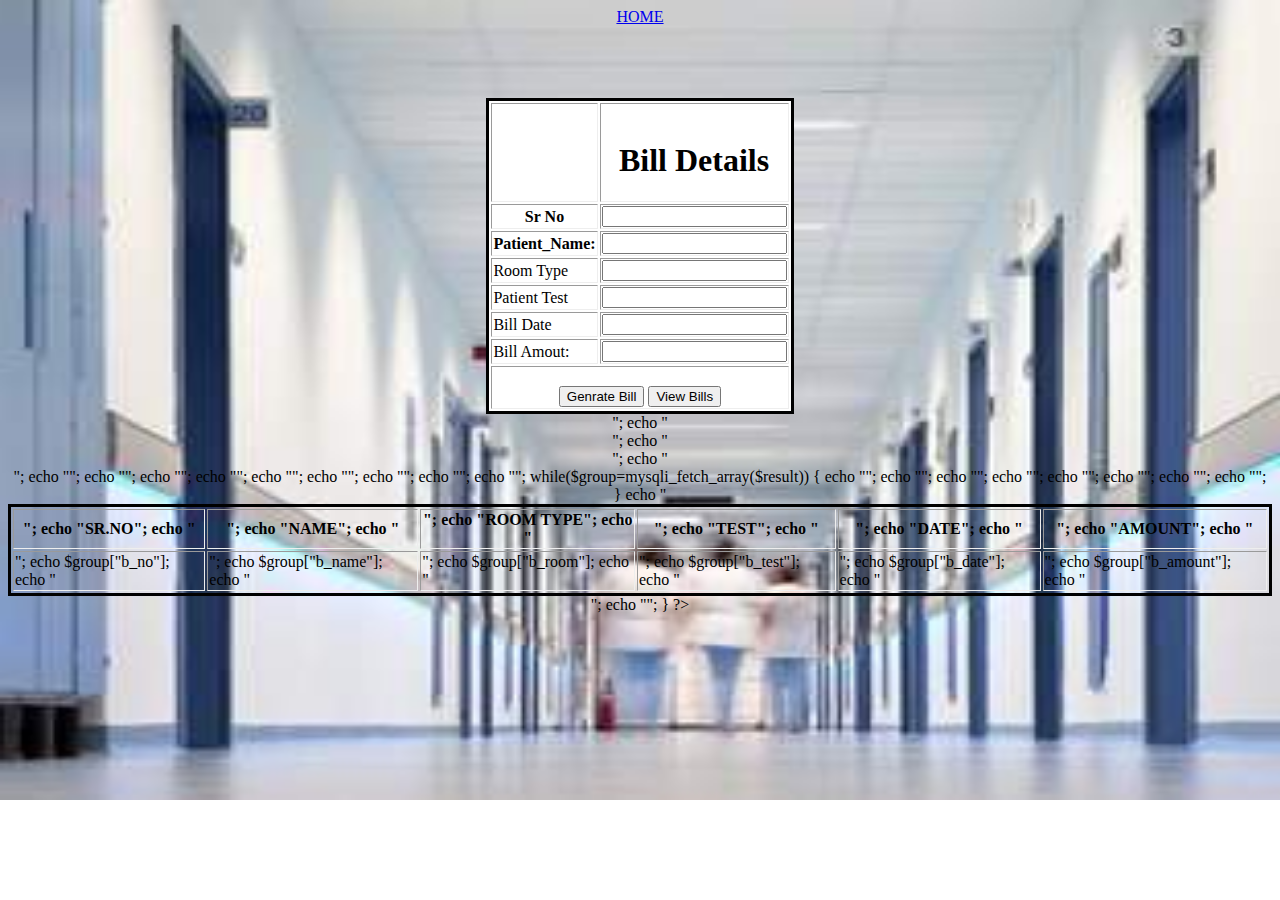
<file: bill.html>
<doctype html>


<html>
<title>Bill</title>
<header>


	<a class="active" href="index.html">HOME</a>

</header>

<style>

    body
	{
	   background-image:url('h.jpeg');
	   background-repeat:no-repeat;
	   background-size:1400px 800px;
	   }

 table{
     
	  border:solid 
	 
	 }

</style>


<body    align="center">


<br><br><br><br>

<table  border="1" align="center"  style="background-color:white";>
<form name="bill.php" method="post">

 <tr>
  	<td>
 
  <th><h1><br>Bill Details </h1>
  </th>
</td>
</tr>
<tr>
	<th>
		<label for="Sr No">Sr No</label>
	</th>
	<td>
 
  <input type="text" name="b_no" >
</td>
</tr>


<tr>
	<th>
		<label for="Patient_Name">Patient_Name:</label>
	</th>
	<td>
 
  <input type="text" name="b_name" >
</td>
</tr>

<tr>
	<td>
		<label for="Room Type">Room Type</label>
		</td>
		<td>
 <input type="text" name="b_room" >
</td>
</tr>

<tr>
	<td>
		<label for="Patient Test">Patient Test</label>
		</td>
		<td>
 <input type="text" name="b_test" >
</td>
</tr>

<tr>
	<td>
		<label for="b_date">Bill Date</label>
	</td>
	<td>
  <input type="text" name="b_date">
</td>
</tr>


<tr>
	<td>
		<label for="b_amount">Bill Amout:</label>
	</td>
	<td>
  <input type="number" name="b_amount" >
</td>
</tr>

 	
  
  </th>
  
  
	<td colspan="2" style="text-align: center;">
  
  <div align="center">
  
  <br><input type="submit" name="sub1" value="Genrate Bill" >
	<input type="submit" name="sub2" value="View Bills">
  
  </div>
  
</td>  
</td>

</tr>
</form>
</table>





</body>


</html>
<?php




session_start();
 
include('con1.php');
 

if(isset($_POST["sub1"]))
{

mysqli_query($con,"insert into bill(b_no,b_name,b_room,b_test,b_date,b_amount)values('$_POST[b_no]','$_POST[b_name]','$_POST[b_room]','$_POST[b_test]','$_POST[b_date]','$_POST[b_amount]')");
}


else if(isset($_POST["sub2"]))
{

	$result=mysqli_query($con,"select * from  bill");
	echo "<center>";
	echo "<br>";
	echo "<br>";
	echo "<br>";
	
	echo "<table border=1>";
	
	echo "<tr>";
		echo "<th>";  echo "SR.NO";   echo "</th>";
		echo "<th>";  echo "NAME";   echo "</th>";
		echo "<th>";  echo "ROOM TYPE";   echo "</th>";
		echo "<th>";  echo "TEST";   echo "</th>";
		echo "<th>";  echo "DATE";   echo "</th>";
		echo "<th>";  echo "AMOUNT";   echo "</th>";
		


		echo "</tr>";
	while($group=mysqli_fetch_array($result))
	{
		echo "<tr>";
		echo "<td>";  echo $group["b_no"];   echo "</td>";
		echo "<td>";  echo $group["b_name"];   echo "</td>";
		echo "<td>";  echo $group["b_room"];   echo "</td>";
	echo "<td>";  echo $group["b_test"];   echo "</td>";
	echo "<td>";  echo $group["b_date"];   echo "</td>";
	echo "<td>";  echo $group["b_amount"];   echo "</td>";
	

		echo "</tr>";
	}
echo "</table>";
echo "</center>";
		}	





?>
</file>
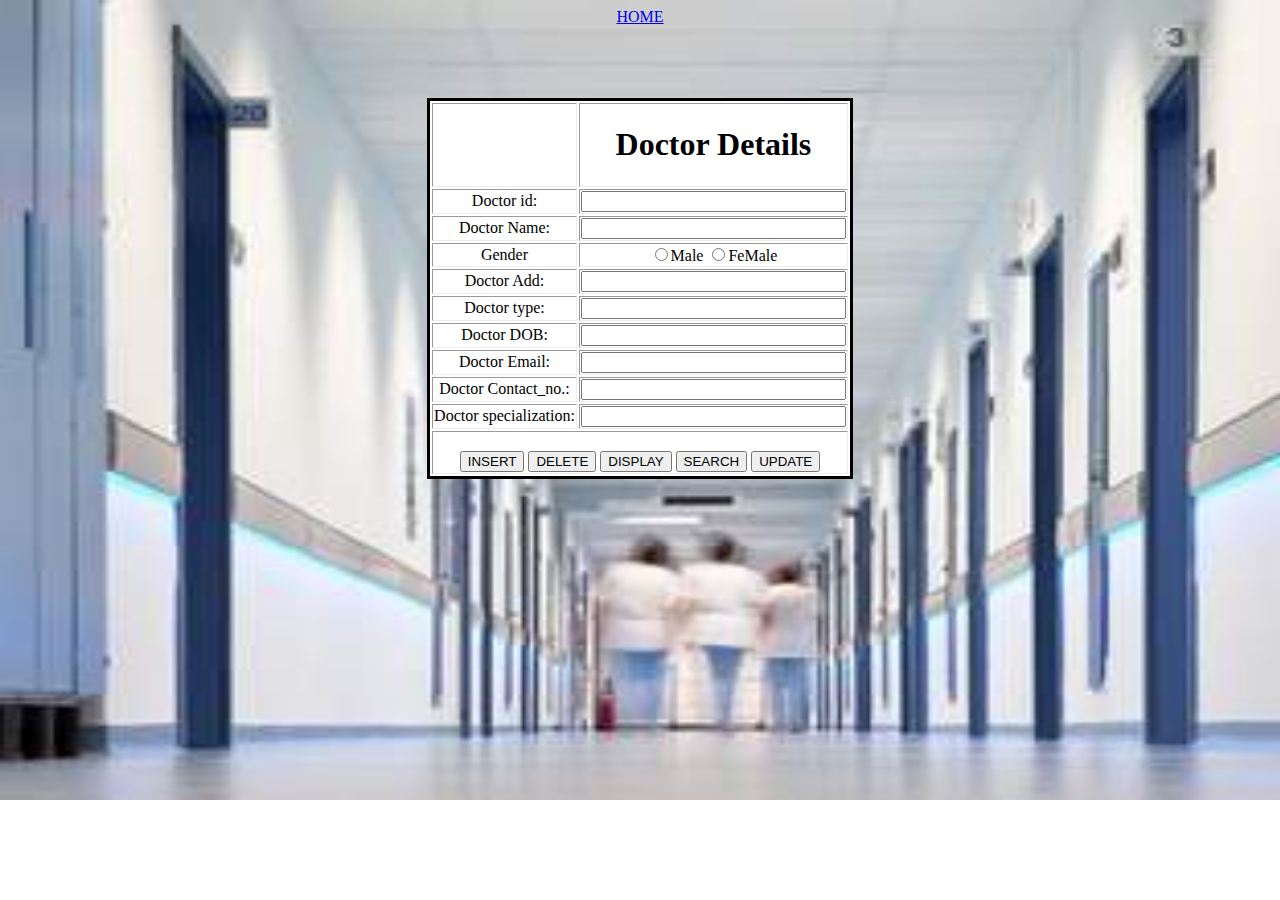
<file: doctor.html>
<!DOCTYPE Html>
<html>
<head>
<title>Doctor</title>
<header>


	<a class="active" href="index.html">HOME</a>

</header>

<style>

    body
	{
	   background-image:url('h.jpeg');
	   background-repeat:no-repeat;
	   background-size:1400px 800px;
	   }

 table{
     
	  border:solid 
	 
	 }
	 #sumbit{
	 	background-color: blue;
	 }
</style>

</head>
<body align="center">

<br><br><br><br> 

<table   border="1" align="center"  style="background-color:white";>


 
<form name="doctor1" method="post">
  <tr>
  	<td>
 
  <th><h1>Doctor Details </h1>
  </th>
</td>
</tr>

 <tr>
 <td>
  <label for="d_id">Doctor id:</label>
</td>
<td>
 <input type="text" name="d_id" maxlength="50" size="30">
</td>
</tr>

<tr>
<td>
<label for="d_name">Doctor Name:</label>
</td>
<td>
 <input type="text" name="d_name" maxlength="50" size="30">
</td>
</tr>


<tr>	
<td>
<label for="d_gender">Gender</label> 
</td>
<td>
<input type="radio" name="d_gender" value="m">Male
<input type="radio" name="d_gender" value="f">FeMale 
</td>
</tr>

<tr>
<td>
    	<label for="d_address">Doctor Add:</label>
</td>
<td>
 <input type="text"  name="d_address"maxlength="50" size="30">
</td> 
 </tr>


<tr>
 <td>
 	<label for="d_type"> Doctor type:</label>
  </td>
  <td>
   <input type="text" name="d_type" maxlength="50" size="30">
  </td>
  </tr>

<tr>
  <td>
  	<label for="d_bod">Doctor DOB:</label>
  </td>
  <td>
  <input type="text" name="d_bod" maxlength="50" size="30">
  </td>
  </tr>
  	


<tr>
  	<td>
  	<label for="d_email">Doctor Email:</label>
  	</td>
  	<td>	
 <input type="text" name="d_email" maxlength="50" size="30">
 </td>
  </tr>


  <tr>
  	<td>
  		<label for="doctor_contact">Doctor Contact_no.:</label>
 </td>
 <td>
 <input type="text" name="d_contact" maxlength="50" size="30">
 </td>
 </tr>
 	
<tr>
 	<td>
 		<label for="d_special">Doctor specialization:</label>
 	</td>
 	<td>
 <input type="text" name="d_special" maxlength="50" size="30">
</td>
</tr>

	<tr>
	<td colspan="2" style="text-align: center;">
  
  <div>
  
  <br><input type="submit" name="sub1" value="INSERT">
	<input type="submit" name="sub2" value="DELETE">
  	
  	<input type="submit" name="sub3" value="DISPLAY">
	<input type="submit" name="sub4" value="SEARCH">
<input type="submit" name="sub5" value="UPDATE">

</div>
  	
	</td>
</tr>
 </form>
 
</table>
</body>
</html>
</file>
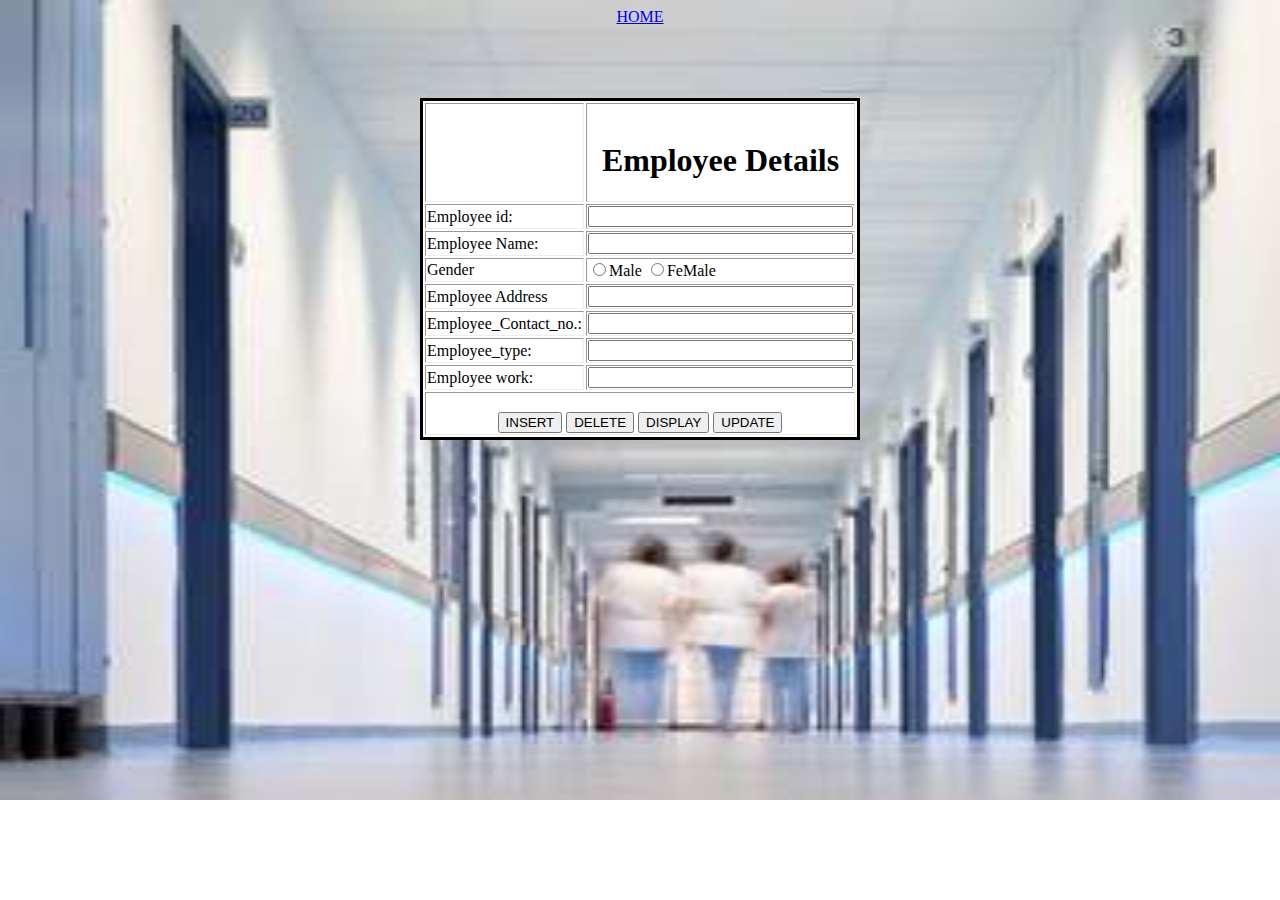
<file: EMP.html>
<doctype html>


<html>
<title>Employee</title>
<header>


	<a class="active" href="index.html">HOME</a>

</header>
<style>

    body
	{
	   background-image:url('h.jpeg');
	   background-repeat:no-repeat;
	   background-size:1400px 800px;
	   }

 table{
     
	  border:solid 
	 
	 }

</style>


<body    align="center">


<br><br><br><br>

<table  border="1" align="center"  style="background-color:white";>
<form name="emp.php" method="post">
 
 <tr>
 <td>
<th>
	<h1>
 <div align="center">

<br>Employee Details </h1>
</th>
</div>
</td>
</tr>

 
 <tr>
 <td>
  <label for="e_id">Employee id:</label>
</td>
<td>
  <input type="text" name="e_id" maxlength="50" size="30">
 </td>
 </tr> 

 <tr>
 <td>	
 	<label for="e_name">Employee Name:</label>
  </td>
  <td>

  <input type="text" name="e_name" maxlength="50" size="30" ></br>
  </td>
</tr>

<tr>
	<td>
		<label for="e_gender">Gender</label>
	</td>
	<td>
 <input type="radio" name="e_gender" value="male">Male
<input type="radio" name="e_gender" value="Female">FeMale

   </td>
</tr>

<tr>
	<td>
		<label>Employee Address</label>
	</td>
	<td>
		<input type="text"  name="e_address" maxlength="50" size="30">
  </td>
  </tr>		
<tr>
	<td>
		<label for="">Employee_Contact_no.:</label>
	</td>
	<td>

  <input type="text" name="e_contact" maxlength="50" size="30">
</td>
</tr>

<tr>
	<td>
		<label for="e_type">Employee_type:</label>
	</td>
	<td>
  <input type="text" name="e_type" maxlength="50" size="30">
</td>
</tr>

  <tr>
  	<td>
  		<label for="e_work">Employee work:</label>
  	</td>
  	<td>

  <input type="text" name="e_work" maxlength="50" size="30">
  </td>
</tr>
  
  <tr>
 <td colspan="2" style="text-align: center;">
  
  <div>
   <br><input type="submit" name="sub1" value="INSERT">
	<input type="submit" name="sub2" value="DELETE">
  	
  	<input type="submit" name="sub3" value="DISPLAY">
	<input type="submit" name="sub4" value="UPDATE">

  
  </div>
  
  </td>
  
  
</tr>
 
  </form>
</table>


</body>


</html>
</file>
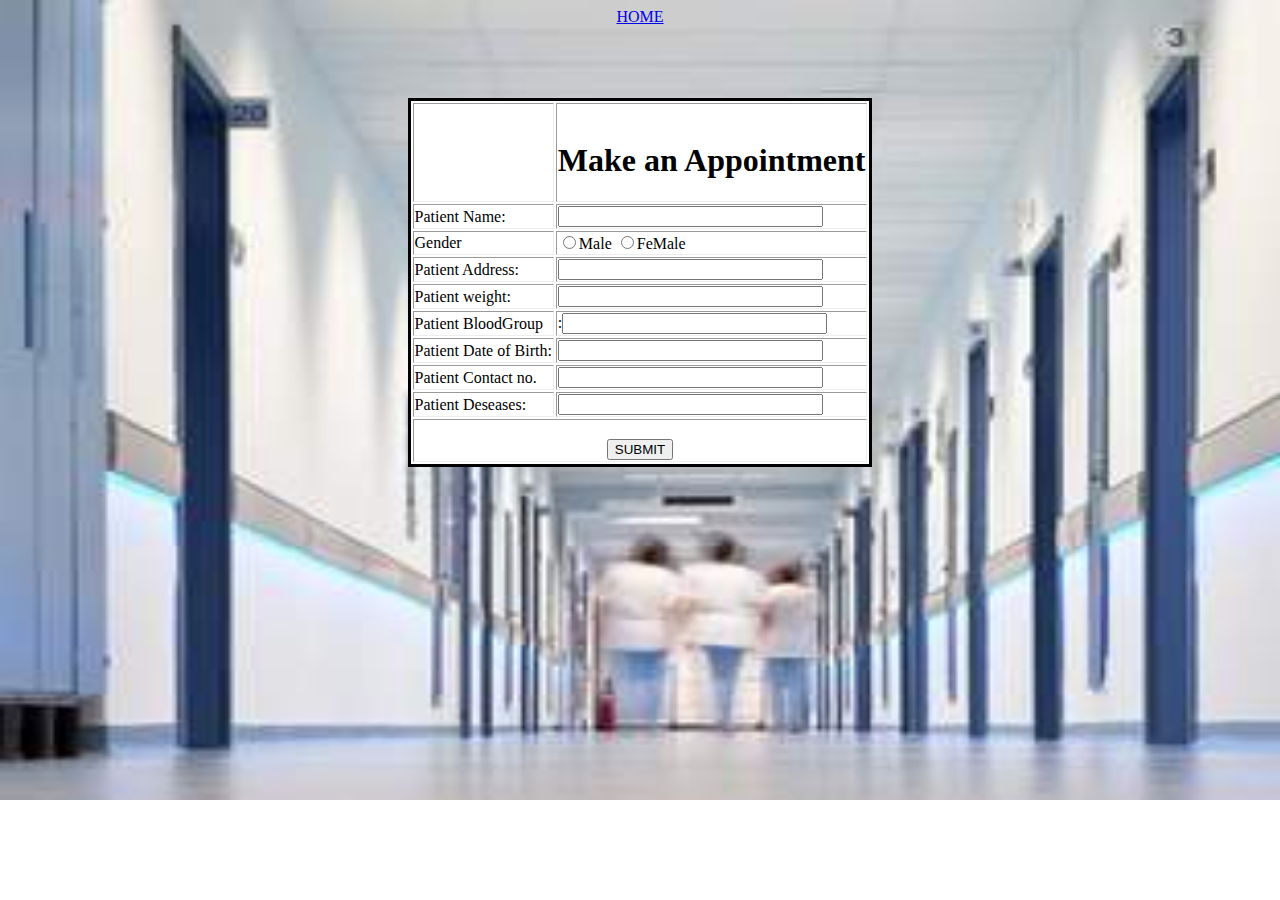
<file: patient.html>
<doctype html>


<html>
<title>Patient</title>
<header>


  <a class="active" href="index.html">HOME</a>

</header>

<style>

    body
	{
	   background-image:url('h.jpeg');
	   background-repeat:no-repeat;
	   background-size:1400px 800px;
	   }

 table{
     
	  border:solid 
	 
	 }

</style>


<body    align="center">


<br><br><br><br>

<table   border="1" align="center"  style="background-color:white";>


  <form action="patient.php" method="post">
 <tr>
 <td>
<th>
<h1>  <br>Make an Appointment</h1>
</th>
</td>
</tr>


<tr>
  <td>
<label for="p_name"> Patient Name:</label>

</td>
<td>
<input type="text" name="p_name"maxlength="50" size="30" required></br>
</td>
</tr>


<tr>
<td>
<label for="p_gender"> Gender</label>
</td>
<td>
<input type="radio" name="p_gender" value="male">Male
<input type="radio" name="p_gender" value="Female">FeMale
</td>
</tr>


<tr>
  <td>
    <label for="p_address"> Patient Address:</label>
</td>
<td>

<input type="text"  name="p_address"maxlength="50" size="30" required></br>
</td>
</tr>


<tr>
  <td>
<label for="p_weight">Patient weight:</label>
  </td>
  <td>

  <input type="text" name="p_weight"maxlength="50" size="30" required></br>
</td>
</tr>

<tr>
<td>
  <label for="p_bg">Patient BloodGroup</label>

  </td>
<td>
 :<input type="text" name="p_bg"maxlength="50" size="30" required>
</td>  
</tr>

<tr>
  <td>
    <label for="p_dob">Patient Date of Birth:</label>
 </td>
 <td>
  <input type="text" name="p_dob"maxlength="50" size="30" required>
</td>
</tr>



<tr>
  <td>
    <label for="p_contact">Patient Contact no.</label>
  </td>
  <td>
  <input type="text" name="p_contact"maxlength="50" size="30"required>
</td>  
</tr>

<tr>
  <td>
<label for="p_desease">Patient Deseases:</label>
  </td>
  <td>
  <input type="text" name="p_desease"maxlength="50" size="30" required>
  </td>
</tr>
  



  <tr>
  <td colspan="2" style="text-align: center;">
<div>
  <br><input type="submit" name="sub1" value="SUBMIT">
	
  
</td>   
</tr>
</div>
</form>
</table>





</body>


</html>
</file>
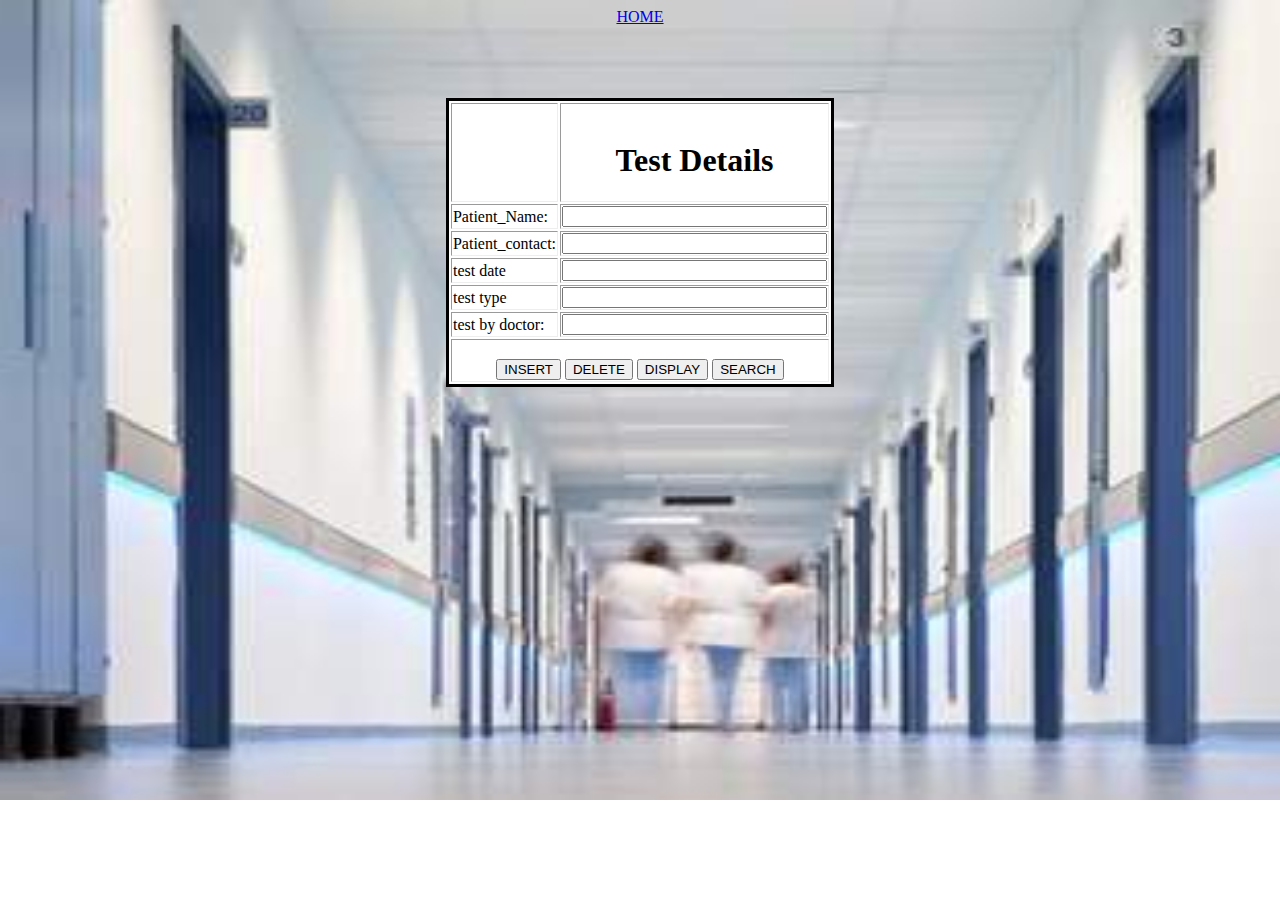
<file: test.html>
<doctype html>


<html>
<title> Test</title>
<header>


	<a href="index.html">HOME</a>

</header>

<style>

    body
	{
	   background-image:url('h.jpeg');
	   background-repeat:no-repeat;
	   background-size:1400px 800px;
	   }

 table{
     
	  border:solid 
	 
	 }

</style>


<body    align="center">


<br><br><br><br>

<table  border="1" align="center"  style="background-color:white";>

 <form action="test.php" method="post">
 <tr>
 <td>
<th>
<h1>  <br>Test Details </h1>
</th>
</td>
</tr>
 

<tr>
	<td>
		<label> Patient_Name:</label>
	</td>
	<td>
<input type="text" name="pa_name" maxlength="50" size="30">
</td>
</tr>

<tr>
	<td>
		<label for="pa_contact">Patient_contact:</label>
	</td>
	<td>
 <input type="text" name="pa_contact" maxlength="50" size="30">
</td>
</tr>

<tr>
	<td>
		<label for="t_date">test date</label>
	</td>
	<td>

  <input type="text" name="t_date"maxlength="50" size="30">
</td>
</tr>


<tr>
	<td>
		<label for="t_type"> test type</label>
	</td>
	
<td>
  <input type="text" name="t_type"maxlength="50" size="30">
</td>
</tr>

<tr>
	<td>
		<label for="t_doctor">test by doctor:</label>
	</td>
	<td>

   <input type="text" name="t_doctor" maxlength="50" size="30">
</td>
</tr>

  <td colspan="2" style="text-align: center;">
<div>
  <br><input type="submit" name="sub1" value="INSERT">
	<input type="submit" name="sub2" value="DELETE">
  	
  	<input type="submit" name="sub3" value="DISPLAY">
	<input type="submit" name="sub4" value="SEARCH">
  </th>
  
  
  
</td>
 
  
</td>


</tr>
</form>
</table>
</body>
</html>
</file>
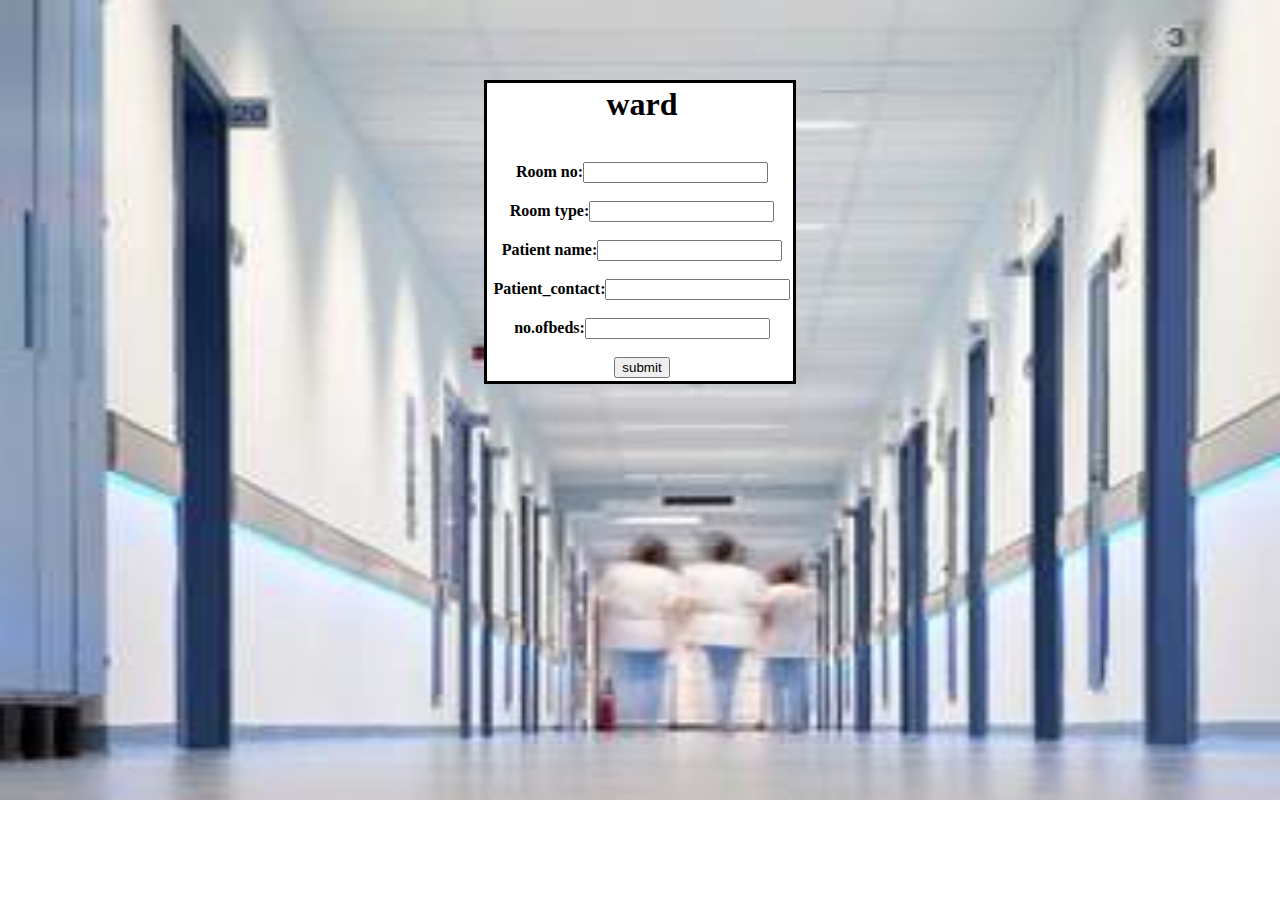
<file: ward.html>
<doctype html>


<html>
<title>ward</title>

<style>

    body
	{
	   background-image:url('h.jpeg');
	   background-repeat:no-repeat;
	   background-size:1400px 800px;
	   }

 table{
     
	  border:solid 
	 
	 }

</style>


<body    align="center">


<br><br><br><br>

<table   align="center"  style="background-color:white";>

 <tr>
 <td>
<th>
<h1>  ward </h1>
 
 <br> Room no:<input type="number" name="name" ></br>
   <br>Room type:<input type="text" name="m_type"></br>
   <br>Patient name:<input type="text" name="m_name"></br>
<br> Patient_contact:<input type="text" name="contact" ></br>
   <br>no.ofbeds:<input type="number" name="dr"></br>
 <br>  <button>  submit  </button>  </br>
  
  
  </th>
  
  
  
</td>










</tr>

</table>
</br></br></br></br>
</br></br></br></br>





</body>


</html>
</file>
